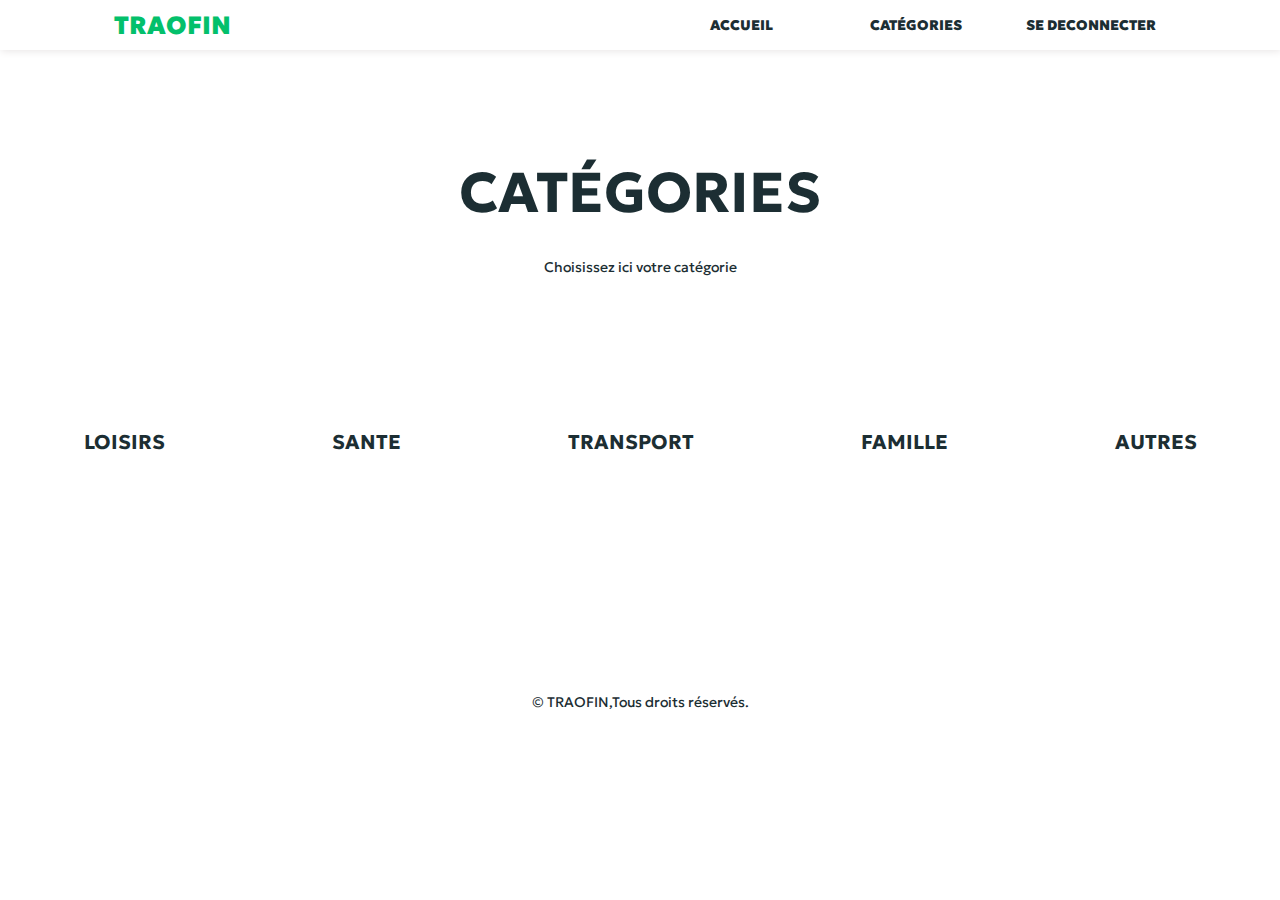
<file: catégories.html>
<!DOCTYPE html>
<html lang="en">
    <link rel="stylesheet" href="https://cdnjs.cloudflare.com/ajax/libs/font-awesome/6.4.0/css/all.min.css" integrity="sha512-iecdLmaskl7CVkqkXNQ/ZH/XLlvWZOJyj7Yy7tcenmpD1ypASozpmT/E0iPtmFIB46ZmdtAc9eNBvH0H/ZpiBw==" crossorigin="anonymous" referrerpolicy="no-referrer" />
<head>
    <meta charset="UTF-8">
    <meta http-equiv="X-UA-Compatible" content="IE=edge">
    <meta name="viewport" content="width=device-width, initial-scale=1.0">
    <title>Accueil</title>
    <link rel="stylesheet" href="budge.css">
    <link rel="preconnect" href="https://fonts.googleapis.com">
<link rel="preconnect" href="https://fonts.gstatic.com" crossorigin>
<link href="https://fonts.googleapis.com/css2?family=Geologica&display=swap" rel="stylesheet">
</head>
<body>
    <header class="header">
        <div class="container">
            <div class="header__content">
                <a class="header__logo" href="index.html">
                    <p>TRAOFIN</p>
                </a>
                <ul class="header__menu">
                    <li class="header__menu__item"><a href="index.html">ACCUEIL</a></li>
                    <li class="header__menu__item"><a href="../catégories.html">CATÉGORIES</a></li>
                    <li class="header__menu__item"><a href="../connection.html">SE DECONNECTER</a></li>
                </ul>
                <a href="#" class="btn-menu"><span></span></a>
            </div>
        </div>
    </header>
    <main>
        <h1>CATÉGORIES</h1>
        <p class="categories_p">Choisissez ici votre catégorie</p>
        <div class="categories">
            <div class="categories__content">
                <a href="loisir/loisir.html"><i id="image4" class="fa-solid fa-person-biking"></i></a>
                <h3>LOISIRS</h3>
            </div>

            <div class="categories__content">
                <a href="santé/santé.html"><i id="image3" class="fa-solid fa-hospital"></i></a>
                <h3>SANTE</h3>
            </div>

            <div class="categories__content">
                <a href="transport/transport.html"><i id="image2" class="fa-solid fa-car"></i></a>
                <h3>TRANSPORT</h3>
            </div> 

            <div class="categories__content">
                <a href="famille/famille.html"><i id="image1" class="fa-solid fa-people-roof"></i></a>
                <h3>FAMILLE</h3>
            </div>
            
            <div class="categories__content">
                <a href="autres/autres.html"><i id="image5" class="fa-solid fa-list"></i></a>
                <h3>AUTRES</h3>
            </div>
        </div>
    </main>
    <footer>
        <div class="footer__content">
            <div>
                <i class="fa-brands fa-linkedin"></i>
                <i class="fa-brands fa-facebook"></i>
                <i class="fa-brands fa-square-twitter"></i>
            </div>
            <p>© TRAOFIN,Tous droits réservés.</p>
        </div>
    </footer>
    <script src="budget.js"></script>
</body>
</html>
</file>
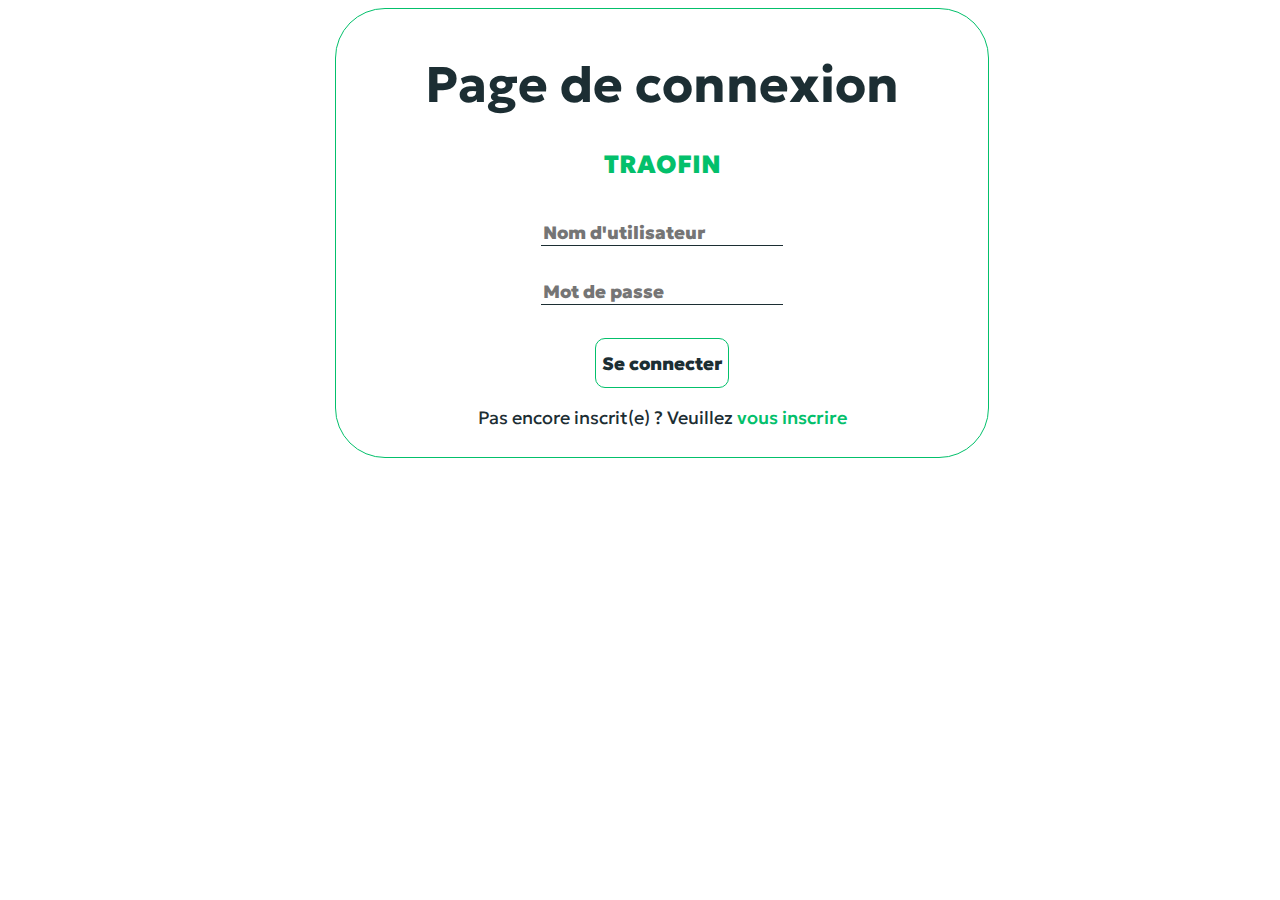
<file: connection.html>
<!DOCTYPE html>
<html lang="en">
    <link rel="stylesheet" href="https://cdnjs.cloudflare.com/ajax/libs/font-awesome/6.4.0/css/all.min.css" integrity="sha512-iecdLmaskl7CVkqkXNQ/ZH/XLlvWZOJyj7Yy7tcenmpD1ypASozpmT/E0iPtmFIB46ZmdtAc9eNBvH0H/ZpiBw==" crossorigin="anonymous" referrerpolicy="no-referrer" />
    <link rel="stylesheet" href="form.css">
<head>
    <meta charset="UTF-8">
    <meta http-equiv="X-UA-Compatible" content="IE=edge">
    <meta name="viewport" content="width=device-width, initial-scale=1.0">
    <link rel="preconnect" href="https://fonts.googleapis.com">
<link rel="preconnect" href="https://fonts.gstatic.com" crossorigin>
<link href="https://fonts.googleapis.com/css2?family=Geologica&display=swap" rel="stylesheet">
    <title>Connection</title>
</head>
<body>
    <section class="formulaire">
        <h1>Page de connexion</h1>
        <p class="trao">TRAOFIN</p>
        <form method="" onsubmit="loginFunc()" action="">
            
            <p class="grp">
                <input id="username" type="text" name="formule" placeholder="Nom d'utilisateur">
            </p>
            <p class="grp">
                <input id="password1" type="password" name="pass" placeholder="Mot de passe"/>
            </p>
            <div class="btn">
                <input class="submit" type="submit" value="Se connecter" />
            </div>
            <div class="alert"></div>
            <pre class="bas">Pas encore inscrit(e) ? Veuillez <a href="Form.html">vous inscrire</a></pre>
    
        </form>
    </section>        
    <script src="form.js">
        
    </script>
</body>
</html>
</file>
<file: budge.css>
*{
    position:relative;
    margin: 0;
    padding:0;
    z-index: 5;
    font-size: 14px;
    font-family: 'Geologica', sans-serif;    
    box-sizing: border-box;
    color:#1c2e33;
    line-height: 25px;
    
}

body{
    overflow-x: hidden;
    min-height: 100vh;
    /* padding:100px; */
}

a{
    text-decoration: none;
}
ul li{
    list-style: none;
}

.container{
    max-width: calc(90% - 100px);
    margin: 0 auto;
}

/* .container{
    max-width: calc(100% - 100px);
    margin:0 auto;
} */

.header{
    z-index: 100;
    background: white;
    width: 100%;
    height: 100%;
    box-shadow: #e7e4e4 1px 1px 8px;
}

.header__content{
    display: flex;
    justify-content: space-between;
    align-items: center;
    text-align: start;
    flex-wrap: wrap;
    gap: 20px;
}

.header__logo p{
    color: #03c06b;
    font-size: 25px;
    display: block;
    font-weight: 900;
}

.header__menu{
    display: flex;
    justify-content: center;
    align-items: center;
    flex-wrap: wrap;
    gap: 25px;
    margin-right: 0px;
}

.header__menu__item{
    width: 150px;
    height: 50px;
    display: flex;
    justify-content: center;
    align-items: center;
}

.header__menu__item a{
    color: #1c2e33;
    font-weight: 900;
}

.header__menu__item a:hover{
    color: #01b464;
}

.header__menu__item :nth-child(1) :hover{
    border-bottom: solid #03c06b;
}


.btn-menu{
    height: 35px;
    width: 35px;
    display: none;
}

.btn-menu span{
    display: block;
    height: 3px;
    width:30px;
    background-color: #1c2e33;
    position:absolute;
    top:50%;
    left:50%;
    transform: translate(-50%, -50%);
    transition: .5s;
}
.btn-menu span:before, .btn-menu span:after{
    content:"";
    position: absolute;
    height: 3px;
    width: 30px;
    background-color: #1c2e33;
    left:50%;
    transform: translateX(-50%);
    transition: .5s;
}

.btn-menu span:before{
    top:-7px;
}
.btn-menu span:after{
    bottom:-7px;
}

.btn-menu.active span{
    background-color: transparent;
}
.btn-menu.active span:before{
    top:0;
    transform: translateX(-50%) rotate(45deg);
}
.btn-menu.active span:after{
    top:0;
    transform: translateX(-50%) rotate(-45deg);
}










main{
    min-height: 70vh;
    padding-bottom: 60px;
}


/* ACCUEIL */

.banner{
    display:flex;
    justify-content: flex-start;
    flex-wrap: nowrap;
    gap: 45px;
    align-items: center;
    text-align: center;
    height: 81.1vh;
    padding-top: 0px;
}

.banner__top__left{
    width: calc(100% - 450px);
    /* padding-left: 70px; */
    animation: gauche 2s ease-out;
}

@keyframes gauche{
    from{
        transform: translateX(-50%);
        opacity: 0;
    }
    to{
        transform: translate(0%);
        opacity: 1;
    }
}

.banner__top__left p{
    margin-top: 30px;
    font-size: 1.5rem;
    line-height: 3rem ;
    font-weight: 900;
}

.banner__top__left h1{
    font-size: 4rem;
    line-height: 5.5rem;
    white-space: wrap;
}

.toto{
    font-size: 4rem;
    line-height: 5.5rem;
    white-space: wrap;
    color: #01b464;
}

.traofin{
    color: #01b464;
    font-size: 4rem;
}

.banner__btn{
    display: flex;
    gap: 35px;
    margin-top: 60px;
    justify-content: center;
    text-align: center;
}

.banner__btn a{
    border: solid 1px rgb(141, 141, 141);
    background:#01b464;
    padding: 10px 10px 10px 10px;
    border-radius: 10px;
    color: white;
    font-weight: 900;
}

.banner__btn a:hover{
    background-color: #1c2e33;
}

.banner__top__right img{
    width: 500px;
    animation: droite 3s ease-out;
}

@keyframes droite{
    from{
        opacity: 0;
    }
    to{
        opacity: 1;
    }
}

.global_budget{
    background-color: #d8f8c5;
    padding: 50px 0 50px 0;
}

    .global_budget_modal{
        display: flex;
        padding: 30px 10px;
        justify-content: center; 
        align-items: center;
        position:fixed;
        top:50%;
        left:50%;
        width: 60%;
        height: 60%;
        transform: translate(-50%, -50%) scale(0);
        visibility: hidden;
        opacity: 0;
        background-color: #1c2e33d5;
        border-radius: 20px;
        z-index: 100;
        border-right:none;
        transition: 1s;
    }

    .global_budget_modal.active{
        visibility: visible;
        opacity: 1;
        transform: translate(-50%, -50%) scale(1);
    }

    .global_budget_form{
        display: flex;
        flex-direction: column;
        gap: 50px;
    }

    .global_budget_form label{
        color: white;
    }

    #glob{
        height: 45px;
        border-radius: 10px;
        border: none;
        outline: none;
    }

    #bt{
        margin: auto;
        background:#01b464;
        color: white;
        padding: 10px 10px 10px 10px;
        border-radius: 10px;
        font-weight: 900;
        border: solid 1px rgb(141, 141, 141);
        cursor: pointer;
    }

    .global_budget_content{
        display: flex;
        justify-content: space-around;
        flex-wrap: wrap;
        padding-top: 50px;
    }

    .global_budget_point{
        display: flex;
        flex-direction: column;
        gap: 30px;
    }

    .global_budget_btn{
        display: flex;
        flex-direction: column;
        gap: 30px;
    }

    #global_budget_update{
        background: #01b464;
        color: white;
        padding: 10px 10px 10px 10px;
        border-radius: 10px;
        font-weight: 900;
    }

    #global_budget_restart{
        background:rgb(241, 65, 65);
        color: white;
        padding: 10px 10px 10px 10px;
        border-radius: 10px;
        font-weight: 900;
    }

    #reste, #somme{
        font-size: 30px;
        font-weight: 900;
    }

    #reste.red{
        color: rgb(241, 65, 65);
    }


.gallery{
    list-style: none;
    max-width: 1500px;
    margin: 0 auto;
    padding-top: 50px;
    display: grid;
    grid-template-columns: repeat(auto-fit,300px);
    grid-auto-rows: 300px;
    grid-gap: 100px;
    justify-content: center;
}

.graphe_content{
    padding-top: 50px;
}

.titre__point{
    text-align: center;
    font-size: 30px;
}

    .gallery__content{
        text-align: center;
    }

    .gallery__content a{
        font-weight: 900;
        font-size: 35px;
        margin-top: 55px;
    }

    .gallery__content a:hover{
        color: #01b464;
    }

    .gallery_image{
        position: relative;
        overflow: hidden;
        cursor: pointer;
        transition: transform 0.7s ease-out;
        display: flex;
        justify-content: center;
        align-items: center;
        margin-bottom: 20px;
    }



/* PAGE PAR CATEGORIE */

section{
    padding-top: 50px;
}

.box1{
    display: flex;
    flex-wrap: wrap;
    justify-content: center;
    gap: 80px;
}

        #btn1{
            background: #01b464;
            color: white;
            padding: 10px 10px 10px 10px;
            border-radius: 10px;
            font-weight: 900;
        }

        #btn1:hover{
            background: #1c2e33;
        }



        .budget__modal{
            display: flex;
            padding: 30px 10px;
            justify-content: center; 
            align-items: center;
            position:fixed;
            top:50%;
            left:50%;
            width: 60%;
            height: 60%;
            transform: translate(-50%, -50%) scale(0);
            visibility: hidden;
            opacity: 0;
            background-color: #1c2e33d5;
            border-radius: 20px;
            z-index: 100;
            border-right:none;
            transition: 1s;
        }
        .budget__modal.active{
            visibility: visible;
            opacity: 1;
            transform: translate(-50%, -50%) scale(1);
        }



        #btn2{
            background: #01b464;
            color: white;
            padding: 10px 10px 10px 10px;
            border-radius: 10px;
            font-weight: 900;
        }

        #btn2:hover{
            background: #1c2e33;
        }


        /* PAGE PAR CATEGORIE */

        .expense__modal{
            display: flex;
            padding: 30px 10px;
            justify-content: center; 
            align-items: center;
            position:fixed;
            top:50%;
            left:50%;
            width: 60%;
            height: 60%;
            transform: translate(-50%, -50%) scale(0);
            visibility: hidden;
            opacity: 0;
            background-color: #1c2e33d5;
            border-radius: 20px;
            z-index: 100;
            border-right:none;
            transition: 1s;
        }
        .expense__modal.active{
            visibility: visible;
            opacity: 1;
            transform: translate(-50%, -50%) scale(1);
        }

        #budget{
            flex-direction: column;
            text-align: center;
        }

        #budget input{
            margin-top: 20px;
            height: 45px;
            border-radius: 10px;
            border: none;
        }

        #budget label{
            color: white;
            font-size: 30px;
        }

        #budget input:focus{
            border: none;
            outline: none;
        }


        .bt{
            background:#01b464;
            color: white;
            padding: 10px 10px 10px 10px;
            border-radius: 10px;
            font-weight: 900;
            /* border: solid 1px rgb(141, 141, 141); */
            cursor: pointer;
        }

        .bt:hover{
            background: #1c2e33;
        }

        #formdepense{
            text-align: center;
            flex-direction: column;
        }

        #formdepense p{
            margin-top: 20px;
        }


        #formdepense input{
            margin-top: 20px;
            height: 45px;
            border-radius: 10px;
            border: none;
        }

        #formdepense label{
            color: white;
            font-size: 20px;
        }

        .closeButton2, .closeButton1{
            position: absolute; 
            display: block;
            width: 40px;
            height: 40px;
            background-color: rgb(255, 255, 255);
            border-radius: 100%;
            top: 30px;
            right: 30px;
        }

        .closeButton2::after, .closeButton1::after, .closeButton2::before, .closeButton1::before{
            content: '';
            width: 20px;
            height: 4px;
            background-color: #1c2e33;
            border-radius: 10px;
            position: absolute;
            top: 50%;
            left: 50%; 

        }
        .closeButton2::after, .closeButton1::after{
            transform: translate(-50%, -50%) rotate(-45deg);
        }

        .closeButton2::before, .closeButton1::before{
            transform: translate(-50%, -50%) rotate(45deg);
        }



.box2{
    padding-top: 100px;
    display: flex;
    justify-content: space-between;
    flex-wrap: wrap;
}

    .point_content{
        text-align: center;
        font-size: 50px;
    }

    .point_content h2,h4{
        font-size: 35px;
        line-height: 60px;
    }

    .point_content i{
        font-size: 50px;
    }

    .point_content i:hover{
        color: #01b464;
    }

    #solde.green{
        color: green;
    }

    #solde.red{
        color: red;
    }

    .clear_btn{
        display: flex;
        align-items: center;
        justify-content: center;
        padding-top: 50px ;
    }

    .restart__btn{
        background: rgb(241, 65, 65);
        color: white;
        padding: 10px 10px 10px 10px;
        border-radius: 10px;
        font-weight: 900;
        /* border: solid 1px rgb(141, 141, 141); */
        cursor: pointer;
    }

    #delet{
        color: white;
        }

    .clear__modal{
        text-align: center;
        padding-top: 50px;
        padding-bottom: 100px;
        position:absolute;
        top:50%;
        left:50%;
        width: 60%;
        height: 60%;
        transform: translate(-50%, -50%) scale(0);
        visibility: hidden;
        opacity: 0;
        background-color: #1c2e33d5;
        border-radius: 20px;
        z-index: 100;
        border-right:none;
        transition: 1s;
    }

    .clear__modal.active{
        visibility: visible;
        opacity: 1;
        transform: translate(-50%, -50%) scale(1);
    }

    .clear__modal p{
        color: white;
        font-weight: 900;
    }

    .confirm__btn{
        display: flex;
        justify-content: center;
        align-items: center;
        gap: 80px;
        margin-top: 50px;
    }

    .right__btn{
        background:rgb(241, 65, 65);
        color: white;
        padding: 10px 15px 10px 15px;
        border-radius: 10px;
        font-weight: 900;
        /* border: solid 1px rgb(141, 141, 141); */
        cursor: pointer;
    }

    .left__btn{
        background:#01b464;
        color: white;
        padding: 10px 15px 10px 15px;
        border-radius: 10px;
        font-weight: 900;
        /* border: solid 1px rgb(141, 141, 141); */
        cursor: pointer;
    }




    .box3{
        margin-top: 50px;
        padding-top: 50px;
        padding-bottom: 50px;
        background-color: #d8f8c5;
    }

.search__content{
    display: flex;
    flex-direction: column;
    gap: 30px;
}

.search__content label{
    font-weight: 900;
    font-size: 20px;
}

#search{
    margin-bottom: 50px;
    width: 300px;
    height: 45px;
    border-radius: 20px;
    border: solid 2px #1c2e33;
    outline: none;
}

.box__content{
    display: flex;
    flex-wrap: wrap;
    justify-content: space-between;
    align-items: center;
}


.table{
    width: calc(100% - 700px);
    border-radius: 10px ;
}

.chart{
    width: 500px;
}






    td{
        padding: 10px;
        text-align: center;
    }
    
    th{
        padding: 10px;
    }
























 
main h1{
    text-align: center;
    font-size: 4rem;
    margin-top: 50px;
}



    


/* CATEGORIE */

.categories_p{
    text-align: center;
    margin-top: 50px;
}
.categories{
    text-align: center;
    display: flex;
    justify-content: space-around;
    padding-top: 100px;
    flex-wrap: wrap;
    color: rgb(49, 47, 47);
}

.categories__content i{
    font-size: 120px;
    color: #01b464;
    animation: apparition6 0.5s ease-out;
}

.categories__content i:hover{
    color: #1c2e33;
}

.categories__content h3{
    margin-top: 50px;
    font-size: 20px;
}

#image1{
    width: 130px;
    animation: apparition6 1s ease-out;
}

#image2{
    width: 130px;
    animation: apparition6 1s ease-out;
}

#image3{
    width: 130px;
    animation: apparition6 1.5s ease-out;
}

#image4{
    width: 130px;
    animation: apparition6 2s ease-out;
}

#image5{
    width: 130px;
    animation: apparition6 2.5s ease-out;
}

@keyframes apparition6{
    from{
        opacity: 0;
        transform: translateY(-200%);
    }
    to{
        opacity: 1;
        transform: translate(0%,0%);
    }
}

footer{
    display: flex;
    justify-content: center;
    align-items: center;
    width: 100%;
    /* background-color: rgb(236, 205, 26); */
    padding: 10px;
    
}

.footer__content{
    text-align: center;    
}

footer div i{
    font-size: 20px;
    color: #01b464;
}

















































/* section{
    width: 80%;
    margin: 0px auto;
}
.part1,.part2{
    width: 80%;
    margin: 20px auto;
}
.header{
    padding: 10px;
    text-transform: capitalize;
    font-size: 30px;
    color: blue;
}
.box1{

}
.box2{

}
form{
    border: 2px solid black;
    padding: 20px 10px;
    margin: 20px auto;
    border-radius: 3px;
}
label{
    text-transform: capitalize;
    font-size: 20px;
    display: block;
    padding-bottom: 5px;
}
.input{
    display: block;
    margin: 20px 0px;
    outline: none;
    border: none;
    border-bottom: 2px solid black;
    padding: 5px;
    font-size: 20px;
    font-weight: bold;
}
.container{
    align-items: flex-start;
}
.card-box{
    flex-wrap: wrap;
}
.card{
    padding: 20px;
    border: 2px dashed black;
    margin: 20px;
    text-transform: capitalize;
    text-align: center;
    flex-grow: 1;
}
.card h2:first-child{
    padding-bottom: 15px;
}
.card i{
    font-size: 50px;
}
.card h2:last-child{
    padding-top: 15px;
}
table{
    margin: 0px auto;
    border: 2px solid black;
    text-transform: capitalize;
    padding: 10px;
    text-align: center;
}
table .btn{
    font-size: 15px;
}
td,th{
    padding: 10px;
}
.green{
    color: green;
}
.red{
    color: red;
}
#modify{padding: 10px;}
@media (max-width: 770px){
    .container{
        flex-direction: column;
    }
    .part1,.part2{
        width: 90%;
    }
    .input{
        width: 100%;
    }
    table .btn:first-child{
        margin-bottom: 5px;
    }
} */



@media (max-width:1326px){
    main{
        min-height: 70vh;
        padding-top: 80px;
    }

    .graphe_content{
        margin-top: 150px;
    }
    
}


@media (max-width:1056px){
    .header__menu{
        visibility: hidden;
    }

    .header__menu{
        flex-direction: column;
        position: absolute;
        align-items: flex-start;
        width: 100%;
        background-color: #fff;
        box-shadow: 0 0px 10px 1px #00000038;
        border-radius: 6px;
        padding: 15px;
        left: 0;
        top: 80px;
        transition:.5s;
        opacity: 0;
        visibility: visible;
    }
    .header__menu:before{
        content:"";
        position:absolute;
        left: 15px;
        top: -3px;
        height: 20px;
        width: 20px;
        background-color: #fff;
        transform: rotate(45deg);
    }
    .header__menu.active{
        opacity: 1;
        visibility: visible;
        top:60px;
    }
    .btn-menu{
        display: block;
    }

    .search__content{
        text-align: center;
    }

    .box__content{
        flex-direction: column;
        justify-content: center;
        text-align: center;
    }

    .banner__top__right img{
        display: none;
    }

    .banner__top__left{
        width: 100%;
    }
    
}
</file>
<file: form.css>
*{
    font-family: 'Geologica', sans-serif;;
    font-size: 18px;
    color: #1c2e33;
}

body{
    
}

a{
    text-decoration: none;
}

header{
    justify-content: center;
    text-align: center;
}

.trao{
    color: #03c06b;
    font-size: 25px;
    display: block;
    font-weight: 900;
}

.formulaire h1{
    font-size: 50px;
    
    
}

.formulaire img{
    width: 10%;
}

.formulaire{
    top: 50%;
    left: 50%;
    transform: translate(50%,0%);
    border: 1px solid #03c06b;
    border-radius: 50px;
    width: 50%;
    height: 50%;
    padding: 10px;
    align-items: center;
    text-align: center;
    justify-content: center;
}

.grp{
    display: flex;
    align-items: center;
    justify-content: center;
}

input{
    border: none;
    border-bottom: 1px solid #1c2e33;
    margin-top: 15px;
    background: transparent;
    
}

input::placeholder{
    
    font-weight: 900;
}

.btn input{
    background: none;
    border: solid 1px #03c06b;
}

.btn input:hover{
    background: #03c06b;
    cursor: pointer;
}

.bas{
    display: flex;
    align-items: center;
    justify-content: center;
    
}

.bas a{
    color: #03c06b;
    font-weight: 500;
}

.bas a:hover{
    
}

.message, .confirmation{
    color: rgb(236, 205, 26);
    font-weight: 900;
    font-size: 20px;
    animation-name: mess;
    animation-duration: 3s;
    animation: infinite;
}

.alert{
    color: rgb(238, 82, 82);
    font-weight: 900;
    font-size: 20px;
}

/* @keyframes mess{
    0%{transform: translate(0%,0%);}
    100%{transform: translate(0%,50%);
    }
} */

.submit{
    font-weight: 900;
    border: 1px solid white;
    border-radius: 10px;
    height: 50px;
    background-color:  rgb(236, 205, 26);
}

.refresh{
    font-weight: 900;
    border: 1px solid white;
    border-radius: 10px;
    height: 50px;
    background-color: blueviolet;
}
</file>
